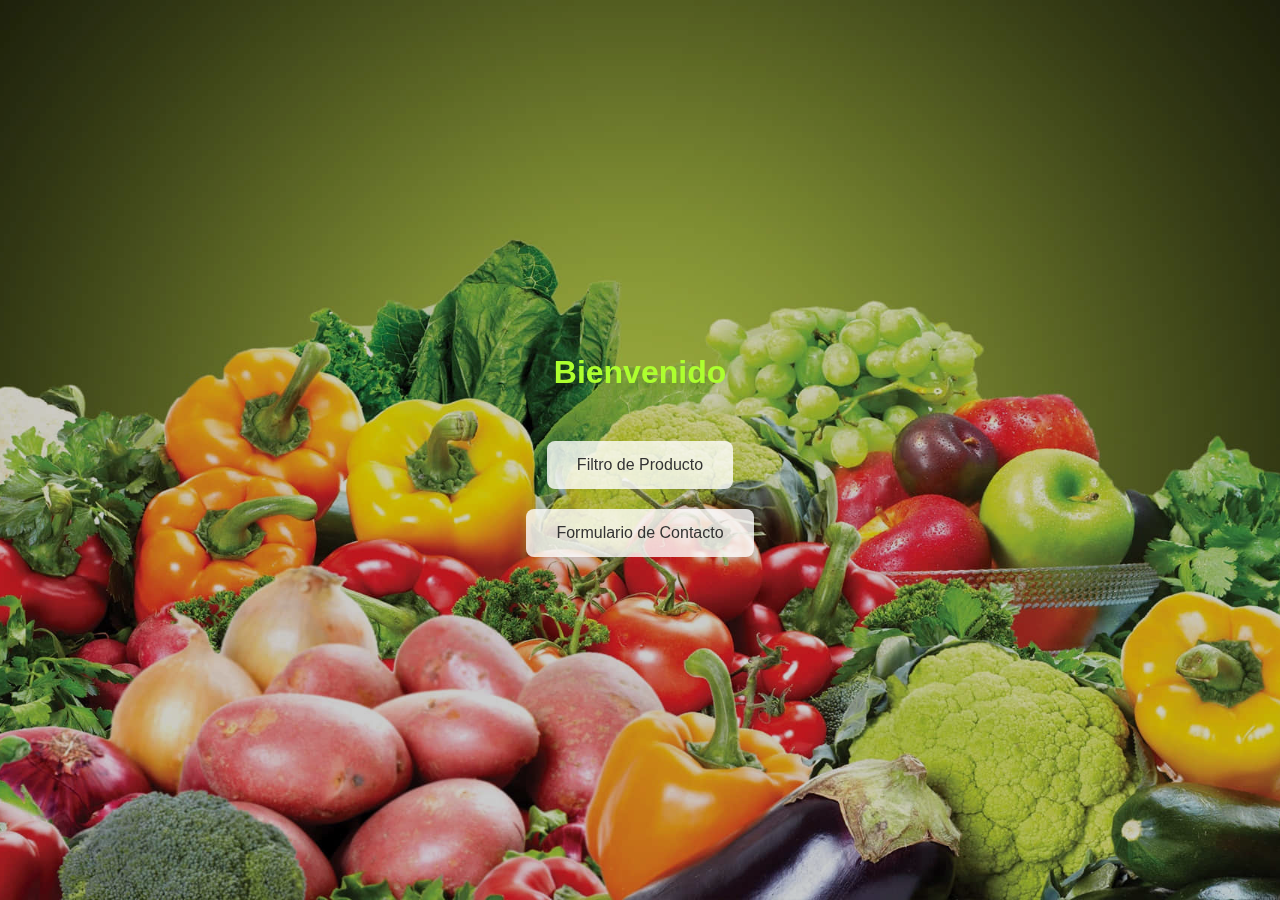
<file: index.html>
<!DOCTYPE html>
<html lang="es">
<head>
  <meta charset="UTF-8">
  <meta name="viewport" content="width=device-width, initial-scale=1.0">
  <link rel="stylesheet" href="css/style.css">
  <title>Inicio</title>

</head>
<body>
  <div class="contenedor">
    <h1>Bienvenido</h1>
    <a href="filtro-producto.html" class="boton">Filtro de Producto</a>
    <a href="formulario-contacto.html" class="boton">Formulario de Contacto</a>
  </div>
</body>
</html>
</file>
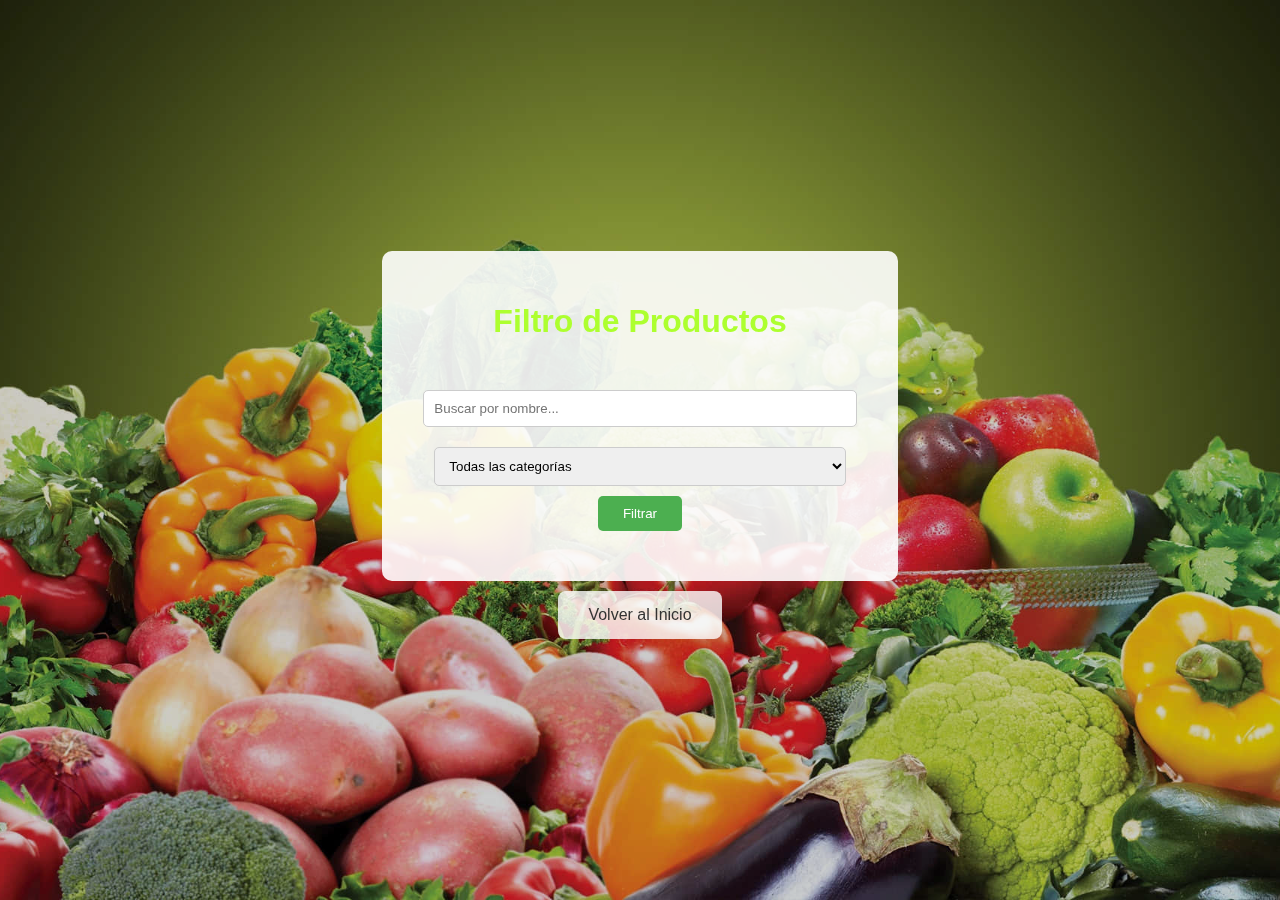
<file: filtro-producto.html>
<!DOCTYPE html>
<html lang="es">
<head>
  <meta charset="UTF-8">
  <meta name="viewport" content="width=device-width, initial-scale=1.0">
  <title>Filtro de Productos</title>
  <link rel="stylesheet" href="/css/style.css">
  
</head>
<body>
  <div class="contenedor">
    <div class="filtro-contenedor">
      <h1>Filtro de Productos</h1>

      <input type="text" id="busqueda" placeholder="Buscar por nombre...">
      <select id="categoria">
        <option value="">Todas las categorías</option>
        <option value="Fruta">Fruta</option>
        <option value="Verdura">Verdura</option>
      </select>

      <button onclick="filtrarProductos()">Filtrar</button>

      <div id="resultados"></div>
    </div>
    <a href="index.html" class="boton">Volver al Inicio</a>
  </div>

  <!--  JS -->
  <script src="Js/filtro-producto.js"></script>
</body>
</html>
</file>
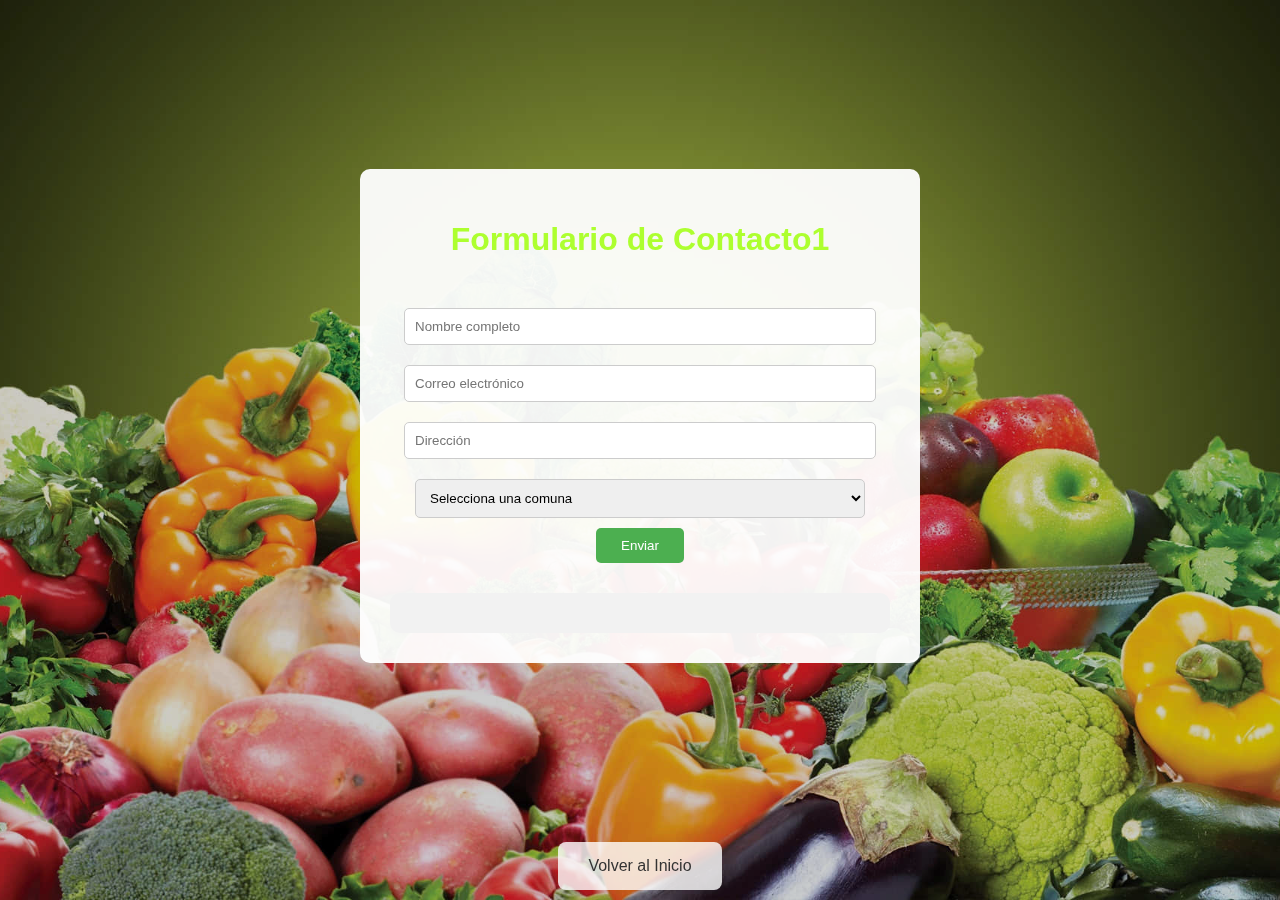
<file: formulario-contacto.html>
<!DOCTYPE html>
<html lang="es">
<head>
  <meta charset="UTF-8">
  <meta name="viewport" content="width=device-width, initial-scale=1.0">
  <title>Formulario de Contacto</title>
  <link rel="stylesheet" href="/css/style.css">
  <style>
    
  </style>
</head>
<body>
  <div class="contenedor">
    <div class="formulario">
      
      <h1>Formulario de Contacto1</h1>

      <form id="contactoForm" onsubmit="mostrarDatos(event)">
        <input type="text" id="nombre" placeholder="Nombre completo" required>
        <input type="email" id="correo" placeholder="Correo electrónico" required>
        <input type="text" id="direccion" placeholder="Dirección" required>
        
        <select id="comuna" required>
          <option value="">Selecciona una comuna</option>
          <option value="Santiago Centro">Santiago Centro</option>
          <option value="Providencia">Providencia</option>
          <option value="Las Condes">Las Condes</option>
          <option value="Ñuñoa">Ñuñoa</option>
          <option value="La Florida">La Florida</option>
          <option value="Puente Alto">Puente Alto</option>
          <option value="Maipú">Maipú</option>
          <option value="Lo Barnechea">Lo Barnechea</option>
          <option value="San Miguel">San Miguel</option>
          <option value="Recoleta">Recoleta</option>
        </select>

        <button type="submit">Enviar</button>
      </form>

      <div id="resultado"></div>
    </div>
    <a href="index.html" class="boton">Volver al Inicio</a>
  </div>


      <!-- Js -->
      <script src="/Js/formulario-contacto.js"></script>

</body>
</html>
</file>
<file: css/style.css>
body {
    margin: 0;
    padding: 0;
    background-image: url('/img/fondo.jpg'); /* Asegúrate de tener esta imagen en tu carpeta */
    background-size: cover;
    background-position: center;
    font-family: Arial, sans-serif;
  }

  .contenedor {
    display: flex;
    flex-direction: column;
    justify-content: center;
    align-items: center;
    height: 100vh;
    backdrop-filter: brightness(0.8);
  }

  h1 {
    color: greenyellow;

    margin-bottom: 40px;
  }

  .boton {
    padding: 15px 30px;
    margin: 10px;
    font-size: 16px;
    cursor: pointer;
    background-color: rgba(255, 255, 255, 0.8);
    border: none;
    border-radius: 8px;
    transition: background-color 0.3s;
    text-decoration: none;
    color: #333;
  }

  .boton:hover {
    background-color: rgba(255, 255, 255, 1);
  }
 
    .filtro-contenedor {
      background-color: rgba(255,255,255,0.9);
      padding: 30px;
      border-radius: 10px;
      text-align: center;
    }

    input, select {
      padding: 10px;
      margin: 10px;
      border-radius: 5px;
      border: 1px solid #ccc;
    }

    #resultados {
      margin-top: 20px;
    }

    .producto {
      background-color: #f2f2f2;
      margin: 10px auto;
      padding: 10px;
      border-radius: 5px;
      max-width: 300px;
    }
    .formulario {
        background-color: rgba(255,255,255,0.95);
        padding: 30px;
        border-radius: 10px;
        max-width: 500px;
        margin: auto;
        text-align: center;
      }
  
      input, select {
        width: 90%;
        padding: 10px;
        margin: 10px 0;
        border-radius: 5px;
        border: 1px solid #ccc;
      }
  
      button {
        padding: 10px 25px;
        background-color: #4CAF50;
        color: white;
        border: none;
        border-radius: 5px;
        cursor: pointer;
      }
  
      button:hover {
        background-color: #45a049;
      }
  
      #resultado {
        margin-top: 30px;
        background-color: #f2f2f2;
        padding: 20px;
        border-radius: 10px;
      }
</file>
